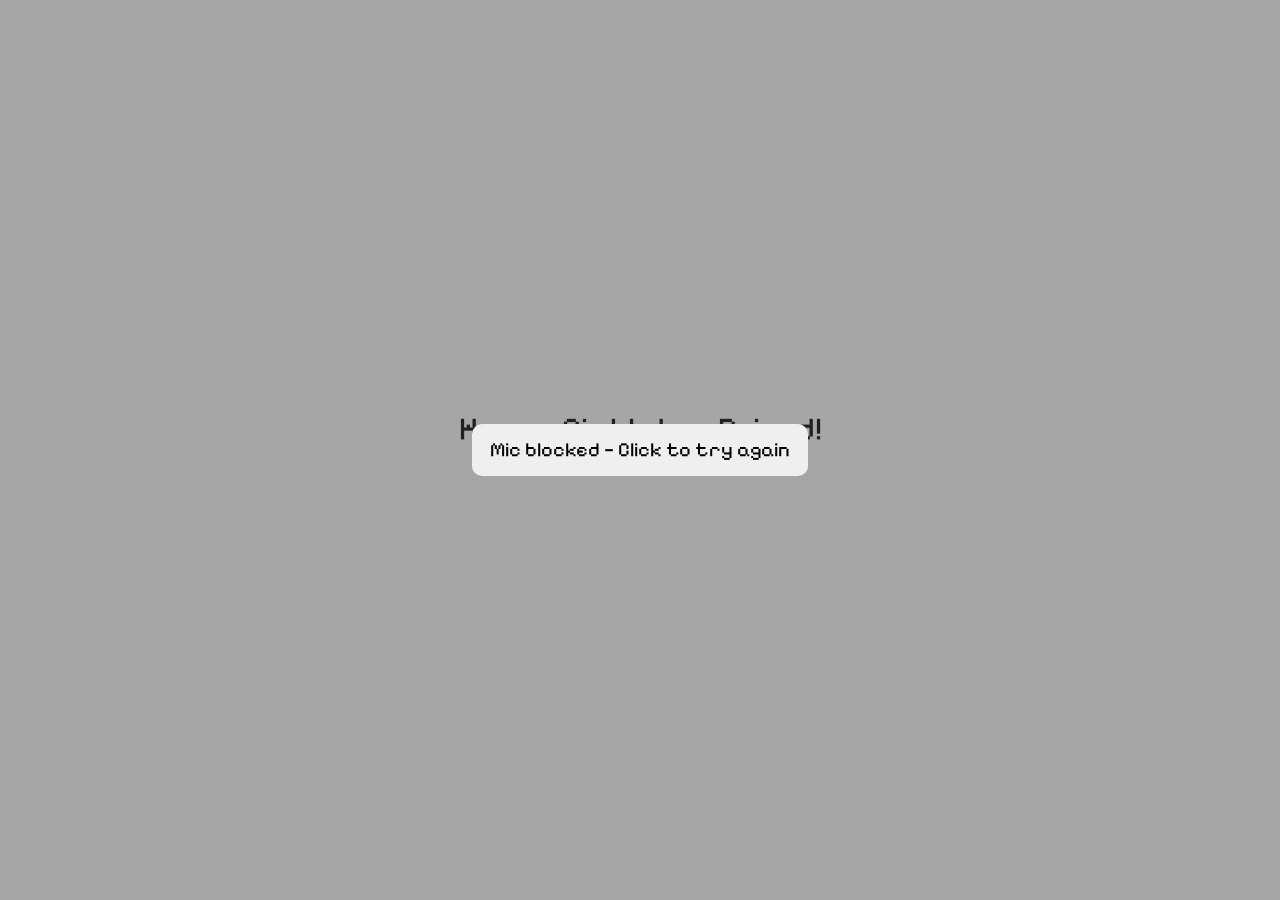
<file: index.html>
<!DOCTYPE html>
<html lang="en">
  <head>
    <meta charset="UTF-8" />
    <meta name="viewport" content="width=device-width, initial-scale=1" />
    <title>Birthday Cake 🎂</title>

    <!-- Keep yours if you want -->
    <link rel="stylesheet" href="style.css" />

    <link rel="preconnect" href="https://fonts.googleapis.com" />
    <link rel="preconnect" href="https://fonts.gstatic.com" crossorigin />
    <link
      href="https://fonts.googleapis.com/css2?family=Pixelify+Sans:wght@400..700&display=swap"
      rel="stylesheet"
    />

    <style>
      /* --- Center everything --- */
      html,
      body {
        height: 100%;
        margin: 0;
      }

      body {
        font-family: "Pixelify Sans", sans-serif;
        display: flex;
        align-items: center;
        justify-content: center;
        background: #fff;
        overflow: hidden;
      }

      .container {
        position: relative;
        width: min(520px, 92vw);
        display: flex;
        flex-direction: column;
        align-items: center;
        justify-content: center;
        gap: 14px;
        text-align: center;
        padding: 18px 14px;
      }

      #mainTitle {
        font-size: 32px;
        margin-bottom: 6px;
      }

      #subTitle {
        font-size: 18px;
        color: #555;
      }

      /* Cake wrapper stays centered */
      .cake-container {
        position: relative;
        display: flex;
        align-items: center;
        justify-content: center;
        width: 100%;
      }

      /* Confetti canvas */
      #confettiCanvas {
        position: fixed;
        inset: 0;
        pointer-events: none;
        z-index: 9999;
      }

      /* Mic overlay button (only shown when needed) */
      #micOverlay {
        position: fixed;
        inset: 0;
        display: none;
        align-items: center;
        justify-content: center;
        background: rgba(0, 0, 0, 0.35);
        z-index: 99999;
      }

      #micOverlay button {
        font-family: "Pixelify Sans", sans-serif;
        font-size: 20px;
        padding: 14px 18px;
        border: 0;
        border-radius: 10px;
        cursor: pointer;
      }

      /* Optional: if your cake has absolute candles */
      .cake {
        position: relative;
      }

      /* Example "blown" effect if your CSS doesn't already handle it */
      .candle.blown {
        opacity: 0.25;
        filter: grayscale(1);
      }
    </style>
  </head>

  <body>
    <canvas id="confettiCanvas"></canvas>

    <div id="micOverlay">
      <button id="enableMicBtn">Enable Mic 🎙️</button>
    </div>

    <div class="container">
      <div id="birthdayText"></div>

      <div class="cake-container">
        <div class="cake" id="cake"></div>
      </div>
    </div>

    <script>
      // ---------- URL Params ----------
      const params = new URLSearchParams(window.location.search);
      const name = params.get("name") || "Friend";
      let candleCount = parseInt(params.get("candles")) || 4;
      candleCount = Math.min(Math.max(candleCount, 1), 30);

      const birthdayText = document.getElementById("birthdayText");
      birthdayText.innerHTML = `
        <div id="mainTitle">Happy Birthday, ${name}!</div>
        <div id="subTitle">Make a wish and blow candles.</div>
      `;

      const cake = document.getElementById("cake");

      // ---------- Candle creation (yours, lightly adjusted) ----------
      const colors = ["green-candle", "purple-candle", "blue-candle", "yellow-candle"];
      const CAKE_VISUAL_WIDTH = 35;

      function createCandles(count) {
        cake.innerHTML = "";

        const CANDLE_VISUAL_WIDTH = 2;
        const availableWidth = CAKE_VISUAL_WIDTH;
        const candlesPerRow = 6;
        const rowCount = Math.ceil(count / candlesPerRow);
        const shiftAmount = 4;

        for (let i = 0; i < count; i++) {
          const candle = document.createElement("div");
          candle.classList.add("candle");

          const colorClass = colors[Math.floor(Math.random() * colors.length)];
          candle.classList.add(colorClass);

          const row = Math.floor(i / candlesPerRow);
          const col = i % candlesPerRow;

          const totalCandlesInRow = Math.min(candlesPerRow, count - row * candlesPerRow);
          const rowSpacing = availableWidth / (totalCandlesInRow + 1);

          const leftBase = rowSpacing * (col + 1) - CANDLE_VISUAL_WIDTH / 2 + 5;
          const rowShift = row % 2 === 0 ? 0 : shiftAmount;

          candle.style.position = "absolute";
          candle.style.top = `${10 + row * 3}px`;
          candle.style.left = `${leftBase - rowShift + 4}px`;

          cake.appendChild(candle);
        }
      }

      createCandles(candleCount);

      // ---------- Confetti ----------
      const confettiCanvas = document.getElementById("confettiCanvas");
      const ctx = confettiCanvas.getContext("2d");

      function resizeConfetti() {
        confettiCanvas.width = window.innerWidth;
        confettiCanvas.height = window.innerHeight;
      }
      window.addEventListener("resize", resizeConfetti);
      resizeConfetti();

      let confettiPieces = [];
      let confettiRunning = false;
      let confettiStopAt = 0;

      function startConfetti(durationMs = 1800, amount = 160) {
        const now = performance.now();
        confettiStopAt = now + durationMs;

        // add pieces
        for (let i = 0; i < amount; i++) {
          confettiPieces.push({
            x: Math.random() * confettiCanvas.width,
            y: -20 - Math.random() * confettiCanvas.height * 0.3,
            w: 6 + Math.random() * 6,
            h: 6 + Math.random() * 10,
            vx: -2 + Math.random() * 4,
            vy: 3 + Math.random() * 6,
            rot: Math.random() * Math.PI,
            vr: -0.2 + Math.random() * 0.4,
            g: 0.06 + Math.random() * 0.08,
            alpha: 1
          });
        }

        if (!confettiRunning) {
          confettiRunning = true;
          requestAnimationFrame(confettiLoop);
        }
      }

      function confettiLoop(t) {
        ctx.clearRect(0, 0, confettiCanvas.width, confettiCanvas.height);

        for (let i = confettiPieces.length - 1; i >= 0; i--) {
          const p = confettiPieces[i];
          p.vy += p.g;
          p.x += p.vx;
          p.y += p.vy;
          p.rot += p.vr;

          // fade out near end
          if (t > confettiStopAt) p.alpha -= 0.03;

          ctx.save();
          ctx.globalAlpha = Math.max(0, p.alpha);

          ctx.translate(p.x, p.y);
          ctx.rotate(p.rot);

          // random-ish colors without hardcoding a palette
          ctx.fillStyle = `hsl(${Math.floor(Math.random() * 360)}, 90%, 60%)`;
          ctx.fillRect(-p.w / 2, -p.h / 2, p.w, p.h);

          ctx.restore();

          if (p.y > confettiCanvas.height + 50 || p.alpha <= 0) {
            confettiPieces.splice(i, 1);
          }
        }

        if (t < confettiStopAt || confettiPieces.length > 0) {
          requestAnimationFrame(confettiLoop);
        } else {
          confettiRunning = false;
        }
      }

      // ---------- Blow Detection (Improved) ----------
      let audioContext, analyser, micStream;
      let alreadyBlown = false;

      async function startMicDetection() {
        try {
          micStream = await navigator.mediaDevices.getUserMedia({ audio: true });

          audioContext = new (window.AudioContext || window.webkitAudioContext)();

          // If browser blocks autoplay, AudioContext may be "suspended"
          if (audioContext.state === "suspended") {
            showMicOverlay();
            return;
          }

          const source = audioContext.createMediaStreamSource(micStream);

          analyser = audioContext.createAnalyser();
          analyser.fftSize = 2048;

          source.connect(analyser);

          // noise floor calibration
          const freqData = new Uint8Array(analyser.frequencyBinCount);
          const timeData = new Float32Array(analyser.fftSize);

          let noiseRms = 0;
          let noiseCount = 0;

          // Calibrate for ~0.8 seconds
          const calibrateUntil = performance.now() + 800;

          function loop() {
            if (!analyser) return;

            // Time-domain RMS (volume)
            analyser.getFloatTimeDomainData(timeData);
            let sumSq = 0;
            for (let i = 0; i < timeData.length; i++) sumSq += timeData[i] * timeData[i];
            const rms = Math.sqrt(sumSq / timeData.length);

            // Frequency-domain low vs high energy
            analyser.getByteFrequencyData(freqData);

            const n = freqData.length;
            const lowEnd = Math.floor(n * 0.18); // low band
            const highStart = Math.floor(n * 0.55); // high band

            let lowSum = 0;
            let highSum = 0;

            for (let i = 0; i < lowEnd; i++) lowSum += freqData[i];
            for (let i = highStart; i < n; i++) highSum += freqData[i];

            const lowAvg = lowSum / Math.max(1, lowEnd);
            const highAvg = highSum / Math.max(1, n - highStart);

            // Calibration
            const now = performance.now();
            if (now < calibrateUntil) {
              noiseRms += rms;
              noiseCount++;
              requestAnimationFrame(loop);
              return;
            }

            const baseline = (noiseCount ? noiseRms / noiseCount : 0.01);

            // Blow rules:
            // 1) Volume jumps above baseline by a factor
            // 2) Low frequencies dominate highs (blowing is very "woosh" low/broad)
            // 3) Not already blown
            const loudEnough = rms > baseline * 3.2 && rms > 0.03; // tweak if needed
            const lowDominant = lowAvg > highAvg * 1.25; // tweak if needed

            if (!alreadyBlown && loudEnough && lowDominant) {
              alreadyBlown = true;
              blowOutCandles();
            }

            requestAnimationFrame(loop);
          }

          loop();
        } catch (err) {
          console.error("Mic access error:", err);
          showMicOverlay(true); // show message if blocked/denied
        }
      }

      function showMicOverlay(denied = false) {
        const overlay = document.getElementById("micOverlay");
        overlay.style.display = "flex";
        const btn = document.getElementById("enableMicBtn");
        btn.textContent = denied ? "Mic blocked — Click to try again" : "Enable Mic 🎙️";

        btn.onclick = async () => {
          overlay.style.display = "none";
          try {
            if (!micStream) {
              micStream = await navigator.mediaDevices.getUserMedia({ audio: true });
            }
            if (!audioContext) {
              audioContext = new (window.AudioContext || window.webkitAudioContext)();
            }
            await audioContext.resume();
          } catch (e) {
            console.error(e);
          }
          // restart clean
          alreadyBlown = false;
          startMicDetection();
        };
      }

      function blowOutCandles() {
        const candles = document.querySelectorAll(".candle");

        candles.forEach((candle) => {
          const delay = Math.random() * 900;
          setTimeout(() => candle.classList.add("blown"), delay);
        });

        // Confetti 🎉
        startConfetti(2000, 220);

        // Update subtitle
        setTimeout(() => {
          const subTitle = document.getElementById("subTitle");
          subTitle.textContent = "Yayy! Wishing you the happiest birthday ever!! 🎉";
        }, 900);

        // Stop mic after blowing (optional, but cleaner)
        setTimeout(() => {
          try {
            if (micStream) micStream.getTracks().forEach((t) => t.stop());
            if (audioContext) audioContext.close();
          } catch {}
        }, 1200);
      }

      // Start mic detection
      startMicDetection();
    </script>
  </body>
</html>
</file>
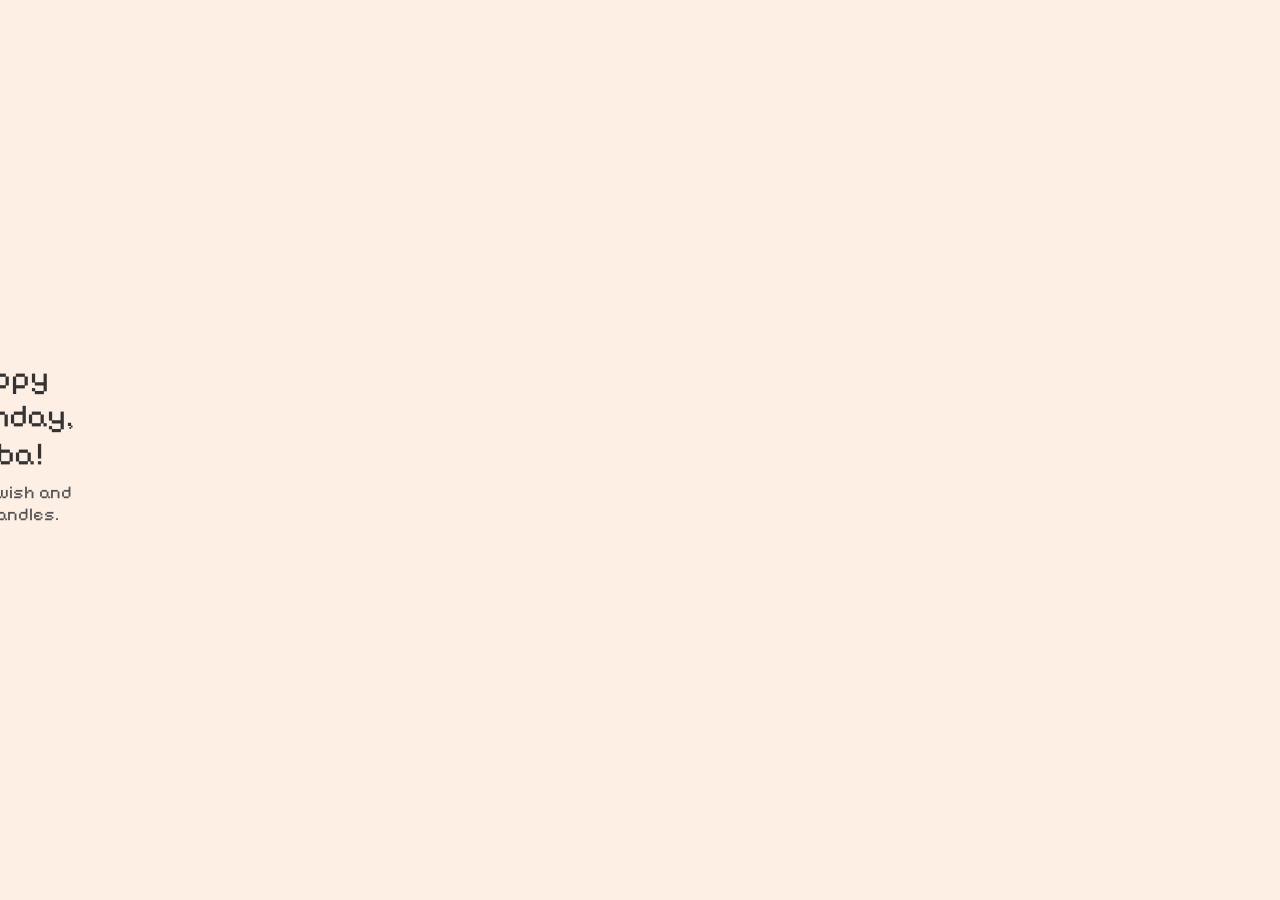
<file: cake.html>
<!DOCTYPE html>
<html lang="en">

<head>
    <meta charset="UTF-8" />
    <meta name="viewport" content="width=device-width, initial-scale=1" />
    <title>Birthday Cake 🎂</title>
    <link rel="stylesheet" href="style.css" />
    <link rel="preconnect" href="https://fonts.googleapis.com" />
    <link rel="preconnect" href="https://fonts.gstatic.com" crossorigin />
    <link href="https://fonts.googleapis.com/css2?family=Pixelify+Sans:wght@400..700&display=swap" rel="stylesheet" />
    <style>
        #mainTitle {
            font-size: 32px;
            font-family: 'Pixelify Sans', sans-serif;
            margin-bottom: 8px;
        }

        #subTitle {
            font-size: 18px;
            font-family: 'Pixelify Sans', sans-serif;
            color: #555;
        }
    </style>
</head>



<body>
    <div class="container">
        <div id="birthdayText"></div>
        <div class="cake-container">
            <div class="cake" id="cake"></div>
        </div>
    </div>

    <canvas id="confetti"></canvas>

    <script>

        // ---------- Confetti JS ----------
        const confettiCanvas = document.getElementById("confetti");
        const confettiCtx = confettiCanvas.getContext("2d");
        let confettiPieces = [];
        let confettiRunning = false;

        function resizeConfetti() {
            confettiCanvas.width = window.innerWidth;
            confettiCanvas.height = window.innerHeight;
        }
        resizeConfetti();
        window.addEventListener("resize", resizeConfetti);

        function startConfetti() {
            if (confettiRunning) return;
            confettiRunning = true;
            confettiPieces = [];

            const colors = ["#ff5252", "#ffeb3b", "#4caf50", "#2196f3", "#e91e63"];

            for (let i = 0; i < 180; i++) {
                confettiPieces.push({
                    x: Math.random() * confettiCanvas.width,
                    y: Math.random() * -confettiCanvas.height,
                    size: Math.random() * 6 + 4,
                    color: colors[Math.floor(Math.random() * colors.length)],
                    speedY: Math.random() * 3 + 2,
                    speedX: Math.random() * 2 - 1,
                    rotation: Math.random() * 360
                });
            }

            function animate() {
                if (!confettiRunning) return;

                confettiCtx.clearRect(0, 0, confettiCanvas.width, confettiCanvas.height);

                confettiPieces.forEach(p => {
                    confettiCtx.save();
                    confettiCtx.translate(p.x, p.y);
                    confettiCtx.rotate((p.rotation * Math.PI) / 180);
                    confettiCtx.fillStyle = p.color;
                    confettiCtx.fillRect(-p.size / 2, -p.size / 2, p.size, p.size);
                    confettiCtx.restore();

                    p.y += p.speedY;
                    p.x += p.speedX;
                    p.rotation += 5;

                    if (p.y > confettiCanvas.height) {
                        p.y = -10;
                        p.x = Math.random() * confettiCanvas.width;
                    }
                });

                requestAnimationFrame(animate);
            }

            animate();

            setTimeout(() => {
                confettiRunning = false;
                confettiCtx.clearRect(0, 0, confettiCanvas.width, confettiCanvas.height);
            }, 4000);
        }

        // Read URL params
        const params = new URLSearchParams(window.location.search);
        const name = params.get("name") || "Baba";
        let candleCount = parseInt(params.get("candles")) || 4;
        candleCount = Math.min(Math.max(candleCount, 1), 30);

        const birthdayText = document.getElementById("birthdayText");
        birthdayText.innerHTML = `
        <div id="mainTitle">Happy Birthday, ${name}!</div>
        <div id="subTitle">Make a wish and blow candles.</div>
      `;

        const cake = document.getElementById("cake");

        const colors = [
            "green-candle",
            "purple-candle",
            "blue-candle",
            "yellow-candle",
        ];
        const CAKE_VISUAL_WIDTH = 35;

        function createCandles(count) {
            cake.innerHTML = "";
            const CANDLE_VISUAL_WIDTH = 2;
            const availableWidth = CAKE_VISUAL_WIDTH;
            const candlesPerRow = 6;
            const rowCount = Math.ceil(count / candlesPerRow);
            const shiftAmount = 4;

            for (let i = 0; i < count; i++) {
                const candle = document.createElement("div");
                candle.classList.add("candle");
                const colorClass = colors[Math.floor(Math.random() * colors.length)];
                candle.classList.add(colorClass);

                const row = Math.floor(i / candlesPerRow);
                const col = i % candlesPerRow;
                const totalCandlesInRow = Math.min(
                    candlesPerRow,
                    count - row * candlesPerRow
                );
                const rowSpacing = availableWidth / (totalCandlesInRow + 1);

                const leftBase = rowSpacing * (col + 1) - CANDLE_VISUAL_WIDTH / 2 + 5;
                const rowShift = row % 2 === 0 ? 0 : shiftAmount;

                candle.style.position = "absolute";
                candle.style.top = `${10 + row * 3}px`;
                candle.style.left = `${leftBase - rowShift + 4}px`;

                cake.appendChild(candle);
            }
        }

        createCandles(candleCount);



        // === Microphone / Blow Detection ===
        async function startMicDetection() {
            try {
                const stream = await navigator.mediaDevices.getUserMedia({
                    audio: true,
                });
                const audioContext = new (window.AudioContext ||
                    window.webkitAudioContext)();
                const source = audioContext.createMediaStreamSource(stream);
                const analyser = audioContext.createAnalyser();
                analyser.fftSize = 512;

                source.connect(analyser);

                const dataArray = new Uint8Array(analyser.frequencyBinCount);

                let blown = false;

                function detectBlow() {
                    analyser.getByteFrequencyData(dataArray);

                    let highFreqSum = 0;
                    let lowFreqSum = 0;

                    const midpoint = dataArray.length / 2;

                    for (let i = 0; i < dataArray.length; i++) {
                        if (i < midpoint) {
                            lowFreqSum += dataArray[i];
                        } else {
                            highFreqSum += dataArray[i];
                        }
                    }

                    const highAvg = highFreqSum / (dataArray.length / 2);
                    const lowAvg = lowFreqSum / (dataArray.length / 2);

                    const ratio = highAvg / (lowAvg + 1);

                    const BLOW_RATIO_THRESHOLD = 0.5;

                    if (ratio > BLOW_RATIO_THRESHOLD && !blown) {
                        blown = true;
                        blowOutCandles();
                    }

                    requestAnimationFrame(detectBlow);
                }

                detectBlow();
            } catch (err) {
                console.error("Mic access error:", err);
            }
        }

        function blowOutCandles() {
            const candles = document.querySelectorAll(".candle");
            candles.forEach((candle) => {
                const delay = Math.random() * 1000;
                setTimeout(() => {
                    colors.forEach((color) => {
                        if (candle.classList.contains(color)) {
                            candle.classList.add("blown");
                        }
                    });
                }, delay);
            });

            startConfetti();

            // Update subTitle after short delay
            setTimeout(() => {
                const subTitle = document.getElementById("subTitle");
                subTitle.textContent = `Yayy! Wishing you the happiest birthday ever!! 🎉`;
            }, 1200);
        }

        startMicDetection();
    </script>

</body>

</html>
</file>
